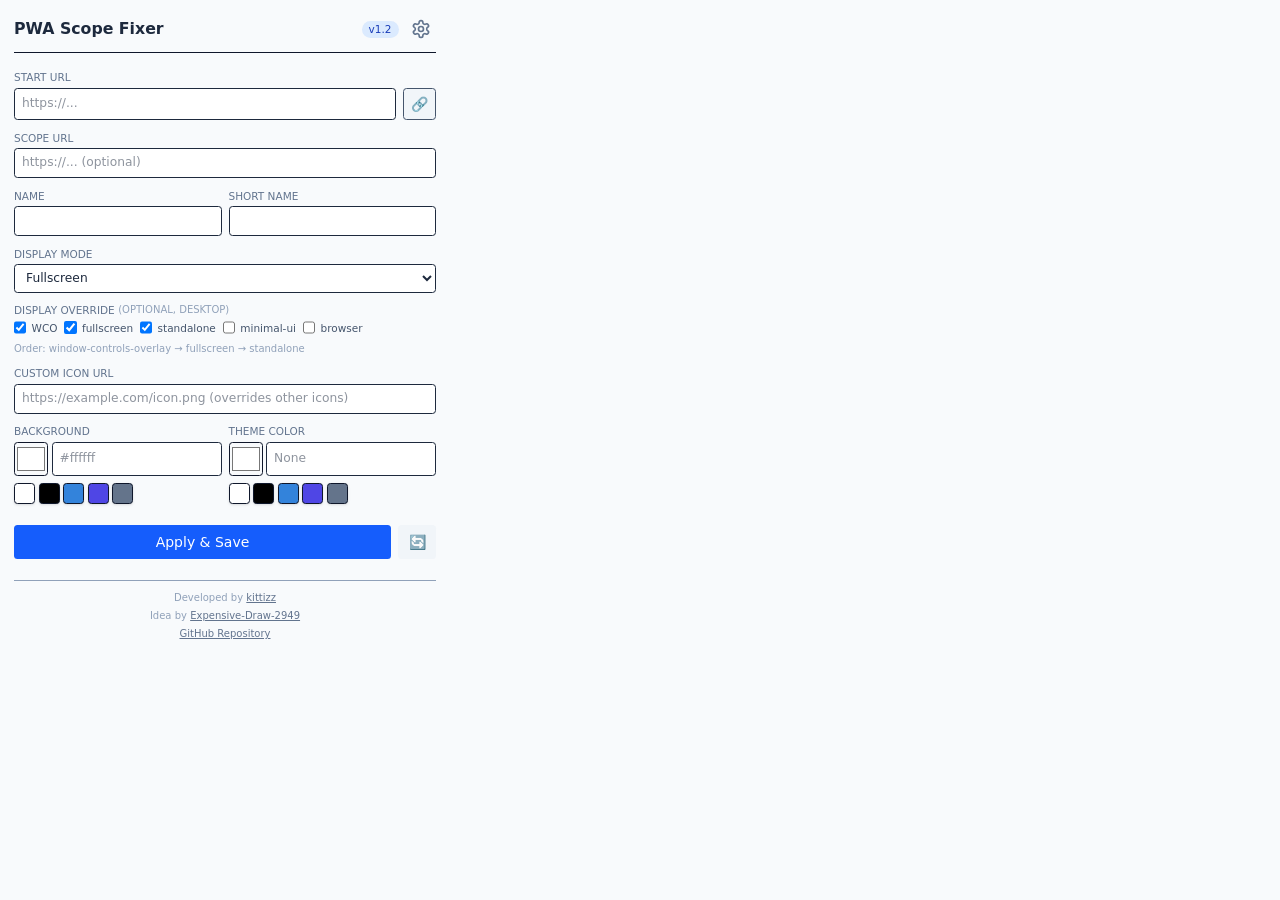
<file: popup/index.html>
<!DOCTYPE html>
<html lang="en">
    <head>
        <meta charset="UTF-8" />
        <meta name="viewport" content="width=device-width, initial-scale=1.0" />
        <link rel="icon" type="image/png" href="../icon16-4vxs46b9.png" />
        <title>PWA Scope Fixer</title>
        
    <link rel="stylesheet" crossorigin href="../chunk-z0m4fa91.css"><script type="module" crossorigin src="../chunk-rzs2w3fz.js"></script></head>
    <body>
        <div id="root"></div>
        
    </body>
</html>
</file>
<file: chunk-z0m4fa91.css>
/*! tailwindcss v4.1.14 | MIT License | https://tailwindcss.com */@layer properties;@layer theme,base,components,utilities;@layer theme{:root,:host{--font-sans:ui-sans-serif,system-ui,sans-serif,"Apple Color Emoji","Segoe UI Emoji","Segoe UI Symbol","Noto Color Emoji";--font-mono:ui-monospace,SFMono-Regular,Menlo,Monaco,Consolas,"Liberation Mono","Courier New",monospace;--color-red-50:oklch(97.1% .013 17.38);--color-red-200:oklch(88.5% .062 18.334);--color-red-700:oklch(50.5% .213 27.518);--color-green-50:oklch(98.2% .018 155.826);--color-green-200:oklch(92.5% .084 155.995);--color-green-600:oklch(62.7% .194 149.214);--color-green-700:oklch(52.7% .154 150.069);--color-blue-100:oklch(93.2% .032 255.585);--color-blue-500:oklch(62.3% .214 259.815);--color-blue-600:oklch(54.6% .245 262.881);--color-blue-700:oklch(48.8% .243 264.376);--color-blue-800:oklch(42.4% .199 265.638);--color-indigo-600:oklch(51.1% .262 276.966);--color-indigo-700:oklch(45.7% .24 277.023);--color-slate-50:oklch(98.4% .003 247.858);--color-slate-100:oklch(96.8% .007 247.896);--color-slate-200:oklch(92.9% .013 255.508);--color-slate-300:oklch(86.9% .022 252.894);--color-slate-400:oklch(70.4% .04 256.788);--color-slate-500:oklch(55.4% .046 257.417);--color-slate-600:oklch(44.6% .043 257.281);--color-slate-700:oklch(37.2% .044 257.287);--color-slate-800:oklch(27.9% .041 260.031);--color-slate-900:oklch(20.8% .042 265.755);--color-gray-300:oklch(87.2% .01 258.338);--color-gray-500:oklch(55.1% .027 264.364);--color-gray-700:oklch(37.3% .034 259.733);--color-gray-800:oklch(27.8% .033 256.848);--color-white:#fff;--spacing:.25rem;--container-md:28rem;--container-7xl:80rem;--text-xs:.75rem;--text-xs--line-height:calc(1/.75);--text-sm:.875rem;--text-sm--line-height:calc(1.25/.875);--text-lg:1.125rem;--text-lg--line-height:calc(1.75/1.125);--text-xl:1.25rem;--text-xl--line-height:calc(1.75/1.25);--text-4xl:2.25rem;--text-4xl--line-height:calc(2.5/2.25);--font-weight-normal:400;--font-weight-medium:500;--font-weight-bold:700;--radius-lg:.5rem;--default-transition-duration:.15s;--default-transition-timing-function:cubic-bezier(.4,0,.2,1);--default-font-family:var(--font-sans);--default-mono-font-family:var(--font-mono)}}@layer base{*,:after,:before{box-sizing:border-box;border:0 solid;margin:0;padding:0}::backdrop{box-sizing:border-box;border:0 solid;margin:0;padding:0}::-webkit-file-upload-button{box-sizing:border-box;border:0 solid;margin:0;padding:0}::file-selector-button{box-sizing:border-box;border:0 solid;margin:0;padding:0}html,:host{-webkit-text-size-adjust:100%;tab-size:4;line-height:1.5;font-family:var(--default-font-family,ui-sans-serif,system-ui,sans-serif,"Apple Color Emoji","Segoe UI Emoji","Segoe UI Symbol","Noto Color Emoji");font-feature-settings:var(--default-font-feature-settings,normal);font-variation-settings:var(--default-font-variation-settings,normal);-webkit-tap-highlight-color:transparent}hr{color:inherit;border-top-width:1px;height:0}abbr:where([title]){-webkit-text-decoration:underline dotted;text-decoration:underline dotted}h1,h2,h3,h4,h5,h6{font-size:inherit;font-weight:inherit}a{color:inherit;-webkit-text-decoration:inherit;text-decoration:inherit}b,strong{font-weight:bolder}code,kbd,samp,pre{font-family:var(--default-mono-font-family,ui-monospace,SFMono-Regular,Menlo,Monaco,Consolas,"Liberation Mono","Courier New",monospace);font-feature-settings:var(--default-mono-font-feature-settings,normal);font-variation-settings:var(--default-mono-font-variation-settings,normal);font-size:1em}small{font-size:80%}sub,sup{position:relative;vertical-align:baseline;font-size:75%;line-height:0}sub{bottom:-.25em}sup{top:-.5em}table{text-indent:0;border-color:inherit;border-collapse:collapse}:-moz-focusring{outline:auto}progress{vertical-align:baseline}summary{display:list-item}ol,ul,menu{list-style:none}img,svg,video,canvas,audio,iframe,embed,object{display:block;vertical-align:middle}img,video{max-width:100%;height:auto}button,input,select,optgroup,textarea{font:inherit;font-feature-settings:inherit;font-variation-settings:inherit;letter-spacing:inherit;color:inherit;opacity:1;background-color:#0000;border-radius:0}::-webkit-file-upload-button{font:inherit;font-feature-settings:inherit;font-variation-settings:inherit;letter-spacing:inherit;color:inherit;opacity:1;background-color:#0000;border-radius:0}::file-selector-button{font:inherit;font-feature-settings:inherit;font-variation-settings:inherit;letter-spacing:inherit;color:inherit;opacity:1;background-color:#0000;border-radius:0}:where(select:-webkit-any([multiple],[size])) optgroup{font-weight:bolder}:where(select:-moz-any([multiple],[size])) optgroup{font-weight:bolder}:where(select:is([multiple],[size])) optgroup{font-weight:bolder}:where(select:-webkit-any([multiple],[size])) optgroup option{padding-inline-start:20px}:where(select:-moz-any([multiple],[size])) optgroup option{padding-inline-start:20px}:where(select:is([multiple],[size])) optgroup option{padding-inline-start:20px}::-webkit-file-upload-button{margin-inline-end:4px}::file-selector-button{margin-inline-end:4px}::placeholder{opacity:1}@supports ( not (-webkit-appearance: -apple-pay-button)) or (contain-intrinsic-size: 1px){::placeholder{color:currentColor}@supports (color: color-mix(in lab, red, red)){::placeholder{color:color-mix(in oklab,currentcolor 50%,transparent)}}}textarea{resize:vertical}::-webkit-search-decoration{-webkit-appearance:none}::-webkit-date-and-time-value{text-align:inherit;min-height:1lh}::-webkit-datetime-edit{display:inline-flex}::-webkit-datetime-edit-fields-wrapper{padding:0}::-webkit-datetime-edit{padding-block-start:0;padding-block-end:0}::-webkit-datetime-edit-year-field{padding-block-start:0;padding-block-end:0}::-webkit-datetime-edit-month-field{padding-block-start:0;padding-block-end:0}::-webkit-datetime-edit-day-field{padding-block-start:0;padding-block-end:0}::-webkit-datetime-edit-hour-field{padding-block-start:0;padding-block-end:0}::-webkit-datetime-edit-minute-field{padding-block-start:0;padding-block-end:0}::-webkit-datetime-edit-second-field{padding-block-start:0;padding-block-end:0}::-webkit-datetime-edit-millisecond-field{padding-block-start:0;padding-block-end:0}::-webkit-datetime-edit-meridiem-field{padding-block-start:0;padding-block-end:0}::-webkit-calendar-picker-indicator{line-height:1}:-moz-ui-invalid{box-shadow:none}button{appearance:button}input:where([type=button],[type=reset],[type=submit]){appearance:button}::-webkit-file-upload-button{appearance:button}::file-selector-button{appearance:button}::-webkit-inner-spin-button{height:auto}::-webkit-outer-spin-button{height:auto}[hidden]:where(:not([hidden=until-found])){display:none!important}}@layer utilities{.visible{visibility:visible}.sr-only{position:absolute;overflow:hidden;clip-path:inset(50%);white-space:nowrap;border-width:0;width:1px;height:1px;margin:-1px;padding:0}.absolute{position:absolute}.fixed{position:fixed}.relative{position:relative}.-top-1{top:calc(var(--spacing)*-1)}.-right-1{right:calc(var(--spacing)*-1)}.-bottom-1{bottom:calc(var(--spacing)*-1)}.left-1\/2{left:50%}.z-10{z-index:10}.\!container{width:100%!important}@media (min-width:40rem){.\!container{max-width:40rem!important}}@media (min-width:48rem){.\!container{max-width:48rem!important}}@media (min-width:64rem){.\!container{max-width:64rem!important}}@media (min-width:80rem){.\!container{max-width:80rem!important}}@media (min-width:96rem){.\!container{max-width:96rem!important}}.container{width:100%}@media (min-width:40rem){.container{max-width:40rem}}@media (min-width:48rem){.container{max-width:48rem}}@media (min-width:64rem){.container{max-width:64rem}}@media (min-width:80rem){.container{max-width:80rem}}@media (min-width:96rem){.container{max-width:96rem}}.mx-auto{margin-inline-start:auto;margin-inline-end:auto}.my-4{margin-block:calc(var(--spacing)*4)}.mt-1{margin-top:calc(var(--spacing)*1)}.mt-2{margin-top:calc(var(--spacing)*2)}.mb-1{margin-bottom:calc(var(--spacing)*1)}.mb-4{margin-bottom:calc(var(--spacing)*4)}.mb-8{margin-bottom:calc(var(--spacing)*8)}.ml-7{margin-left:calc(var(--spacing)*7)}.flex{display:flex}.grid{display:grid}.hidden{display:none}.h-3\.5{height:calc(var(--spacing)*3.5)}.h-4{height:calc(var(--spacing)*4)}.h-5{height:calc(var(--spacing)*5)}.h-6{height:calc(var(--spacing)*6)}.h-10{height:calc(var(--spacing)*10)}.h-24{height:calc(var(--spacing)*24)}.h-\[34px\]{height:34px}.max-h-\[120px\]{max-height:120px}.w-3\.5{width:calc(var(--spacing)*3.5)}.w-4{width:calc(var(--spacing)*4)}.w-5{width:calc(var(--spacing)*5)}.w-6{width:calc(var(--spacing)*6)}.w-10{width:calc(var(--spacing)*10)}.w-\[34px\]{width:34px}.w-\[450px\]{width:450px}.w-full{width:100%}.max-w-7xl{max-width:var(--container-7xl)}.max-w-md{max-width:var(--container-md)}.min-w-0{min-width:calc(var(--spacing)*0)}.flex-1{flex:1}.-translate-x-1\/2{--tw-translate-x:calc(calc(1/2*100%)*-1);translate:var(--tw-translate-x)var(--tw-translate-y)}.transform{transform:var(--tw-rotate-x,)var(--tw-rotate-y,)var(--tw-rotate-z,)var(--tw-skew-x,)var(--tw-skew-y,)}.cursor-pointer{cursor:pointer}.resize{resize:both}.grid-cols-2{grid-template-columns:repeat(2,minmax(0,1fr))}.flex-col{flex-direction:column}.flex-wrap{flex-wrap:wrap}.items-center{align-items: center}.justify-center{justify-content:center}.gap-1{gap:calc(var(--spacing)*1)}.gap-1\.5{gap:calc(var(--spacing)*1.5)}.gap-2{gap:calc(var(--spacing)*2)}.gap-3{gap:calc(var(--spacing)*3)}.gap-4{gap:calc(var(--spacing)*4)}.gap-8{gap:calc(var(--spacing)*8)}:where(.space-x-2>:not(:last-child)){--tw-space-x-reverse:0;margin-inline-start:calc(calc(var(--spacing)*2)*var(--tw-space-x-reverse));margin-inline-end:calc(calc(var(--spacing)*2)*calc(1 - var(--tw-space-x-reverse)))}.overflow-y-auto{overflow-y:auto}.rounded{border-radius:.25rem}.rounded-full{border-radius:3.40282e38px}.rounded-lg{border-radius:var(--radius-lg)}.border{border-style:var(--tw-border-style);border-width:1px}.border-t{border-top-style:var(--tw-border-style);border-top-width:1px}.border-b{border-bottom-style:var(--tw-border-style);border-bottom-width:1px}.border-green-200{border-color:var(--color-green-200)}.border-red-200{border-color:var(--color-red-200)}.border-slate-300{border-color:var(--color-slate-300)}.bg-blue-100{background-color:var(--color-blue-100)}.bg-blue-500{background-color:var(--color-blue-500)}.bg-blue-600{background-color:var(--color-blue-600)}.bg-green-50{background-color:var(--color-green-50)}.bg-indigo-600{background-color:var(--color-indigo-600)}.bg-red-50{background-color:var(--color-red-50)}.bg-slate-50{background-color:var(--color-slate-50)}.bg-slate-100{background-color:var(--color-slate-100)}.bg-slate-800{background-color:var(--color-slate-800)}.bg-white{background-color:var(--color-white)}.object-contain{object-fit:contain}.p-0{padding:calc(var(--spacing)*0)}.p-1\.5{padding:calc(var(--spacing)*1.5)}.p-2{padding:calc(var(--spacing)*2)}.p-4{padding:calc(var(--spacing)*4)}.p-6{padding:calc(var(--spacing)*6)}.p-8{padding:calc(var(--spacing)*8)}.px-1{padding-inline:calc(var(--spacing)*1)}.px-2{padding-inline:calc(var(--spacing)*2)}.px-3{padding-inline:calc(var(--spacing)*3)}.px-4{padding-inline:calc(var(--spacing)*4)}.py-0\.5{padding-block:calc(var(--spacing)*.5)}.py-1\.5{padding-block:calc(var(--spacing)*1.5)}.py-2{padding-block:calc(var(--spacing)*2)}.pt-3{padding-top:calc(var(--spacing)*3)}.pb-2{padding-bottom:calc(var(--spacing)*2)}.text-center{text-align:center}.text-left{text-align:left}.text-4xl{font-size:var(--text-4xl);line-height:var(--tw-leading,var(--text-4xl--line-height))}.text-lg{font-size:var(--text-lg);line-height:var(--tw-leading,var(--text-lg--line-height))}.text-sm{font-size:var(--text-sm);line-height:var(--tw-leading,var(--text-sm--line-height))}.text-xl{font-size:var(--text-xl);line-height:var(--tw-leading,var(--text-xl--line-height))}.text-xs{font-size:var(--text-xs);line-height:var(--tw-leading,var(--text-xs--line-height))}.text-\[8px\]{font-size:8px}.text-\[10px\]{font-size:10px}.font-bold{--tw-font-weight:var(--font-weight-bold);font-weight:var(--font-weight-bold)}.font-medium{--tw-font-weight:var(--font-weight-medium);font-weight:var(--font-weight-medium)}.font-normal{--tw-font-weight:var(--font-weight-normal);font-weight:var(--font-weight-normal)}.whitespace-nowrap{white-space:nowrap}.text-blue-600{color:var(--color-blue-600)}.text-blue-800{color:var(--color-blue-800)}.text-gray-500{color:var(--color-gray-500)}.text-gray-700{color:var(--color-gray-700)}.text-green-600{color:var(--color-green-600)}.text-green-700{color:var(--color-green-700)}.text-red-700{color:var(--color-red-700)}.text-slate-400{color:var(--color-slate-400)}.text-slate-500{color:var(--color-slate-500)}.text-slate-600{color:var(--color-slate-600)}.text-slate-800{color:var(--color-slate-800)}.text-white{color:var(--color-white)}.uppercase{text-transform:uppercase}.underline{text-decoration-line:underline}.opacity-0{opacity:0}.opacity-50{opacity:.5}.opacity-100{opacity:1}.shadow-lg{--tw-shadow:0 10px 15px -3px var(--tw-shadow-color,#0000001a),0 4px 6px -4px var(--tw-shadow-color,#0000001a);box-shadow:var(--tw-inset-shadow),var(--tw-inset-ring-shadow),var(--tw-ring-offset-shadow),var(--tw-ring-shadow),var(--tw-shadow)}.shadow-sm{--tw-shadow:0 1px 3px 0 var(--tw-shadow-color,#0000001a),0 1px 2px -1px var(--tw-shadow-color,#0000001a);box-shadow:var(--tw-inset-shadow),var(--tw-inset-ring-shadow),var(--tw-ring-offset-shadow),var(--tw-ring-shadow),var(--tw-shadow)}.ring-2{--tw-ring-shadow:var(--tw-ring-inset,)0 0 0 calc(2px + var(--tw-ring-offset-width))var(--tw-ring-color,currentcolor);box-shadow:var(--tw-inset-shadow),var(--tw-inset-ring-shadow),var(--tw-ring-offset-shadow),var(--tw-ring-shadow),var(--tw-shadow)}.ring-blue-500{--tw-ring-color:var(--color-blue-500)}.ring-offset-1{--tw-ring-offset-width:1px;--tw-ring-offset-shadow:var(--tw-ring-inset,)0 0 0 var(--tw-ring-offset-width)var(--tw-ring-offset-color)}.blur{--tw-blur:blur(8px);filter:var(--tw-blur,)var(--tw-brightness,)var(--tw-contrast,)var(--tw-grayscale,)var(--tw-hue-rotate,)var(--tw-invert,)var(--tw-saturate,)var(--tw-sepia,)var(--tw-drop-shadow,)}.grayscale{--tw-grayscale:grayscale(100%);filter:var(--tw-blur,)var(--tw-brightness,)var(--tw-contrast,)var(--tw-grayscale,)var(--tw-hue-rotate,)var(--tw-invert,)var(--tw-saturate,)var(--tw-sepia,)var(--tw-drop-shadow,)}.transition-all{transition-property:all;transition-timing-function:var(--tw-ease,var(--default-transition-timing-function));transition-duration:var(--tw-duration,var(--default-transition-duration))}.transition-colors{transition-property:color,background-color,border-color,outline-color,text-decoration-color,fill,stroke,--tw-gradient-from,--tw-gradient-via,--tw-gradient-to;transition-timing-function:var(--tw-ease,var(--default-transition-timing-function));transition-duration:var(--tw-duration,var(--default-transition-duration))}.transition-opacity{transition-property:opacity;transition-timing-function:var(--tw-ease,var(--default-transition-timing-function));transition-duration:var(--tw-duration,var(--default-transition-duration))}.transition-transform{transition-property:transform,translate,scale,rotate;transition-timing-function:var(--tw-ease,var(--default-transition-timing-function));transition-duration:var(--tw-duration,var(--default-transition-duration))}.duration-300{--tw-duration:.3s;transition-duration:.3s}@media (hover:hover){.group-hover\:opacity-100:is(:where(.group):hover *){opacity:1}}@media (hover:hover){.group-hover\:grayscale-0:is(:where(.group):hover *){--tw-grayscale:grayscale(0%);filter:var(--tw-blur,)var(--tw-brightness,)var(--tw-contrast,)var(--tw-grayscale,)var(--tw-hue-rotate,)var(--tw-invert,)var(--tw-saturate,)var(--tw-sepia,)var(--tw-drop-shadow,)}}@media (hover:hover){.hover\:scale-110:hover{--tw-scale-x:110%;--tw-scale-y:110%;--tw-scale-z:110%;scale:var(--tw-scale-x)var(--tw-scale-y)}}@media (hover:hover){.hover\:bg-blue-700:hover{background-color:var(--color-blue-700)}}@media (hover:hover){.hover\:bg-indigo-700:hover{background-color:var(--color-indigo-700)}}@media (hover:hover){.hover\:bg-slate-200:hover{background-color:var(--color-slate-200)}}@media (hover:hover){.hover\:text-blue-600:hover{color:var(--color-blue-600)}}@media (hover:hover){.hover\:text-slate-700:hover{color:var(--color-slate-700)}}@media (hover:hover){.hover\:underline:hover{text-decoration-line:underline}}@media (hover:hover){.hover\:drop-shadow-\[0_0_2em_\#646cffaa\]:hover{--tw-drop-shadow-size:drop-shadow(0 0 2em var(--tw-drop-shadow-color,#646cffaa));--tw-drop-shadow:var(--tw-drop-shadow-size);filter:var(--tw-blur,)var(--tw-brightness,)var(--tw-contrast,)var(--tw-grayscale,)var(--tw-hue-rotate,)var(--tw-invert,)var(--tw-saturate,)var(--tw-sepia,)var(--tw-drop-shadow,)}}.focus\:ring-2:focus{--tw-ring-shadow:var(--tw-ring-inset,)0 0 0 calc(2px + var(--tw-ring-offset-width))var(--tw-ring-color,currentcolor);box-shadow:var(--tw-inset-shadow),var(--tw-inset-ring-shadow),var(--tw-ring-offset-shadow),var(--tw-ring-shadow),var(--tw-shadow)}.focus\:ring-blue-500:focus{--tw-ring-color:var(--color-blue-500)}.focus\:outline-none:focus{--tw-outline-style:none;outline-style:none}@media (prefers-color-scheme:dark){.dark\:bg-gray-800{background-color:var(--color-gray-800)}}@media (prefers-color-scheme:dark){.dark\:text-gray-300{color:var(--color-gray-300)}}}@layer base{:root{background-color:var(--color-slate-50);font-family:var(--font-sans);font-size:var(--text-sm);line-height:var(--tw-leading,var(--text-sm--line-height));color:var(--color-slate-900)}body{margin:calc(var(--spacing)*0);overflow:hidden;padding:calc(var(--spacing)*0);width:450px}}@property --tw-translate-x{syntax:"*";inherits:false;initial-value:0}@property --tw-translate-y{syntax:"*";inherits:false;initial-value:0}@property --tw-translate-z{syntax:"*";inherits:false;initial-value:0}@property --tw-rotate-x{syntax:"*";inherits:false}@property --tw-rotate-y{syntax:"*";inherits:false}@property --tw-rotate-z{syntax:"*";inherits:false}@property --tw-skew-x{syntax:"*";inherits:false}@property --tw-skew-y{syntax:"*";inherits:false}@property --tw-space-x-reverse{syntax:"*";inherits:false;initial-value:0}@property --tw-border-style{syntax:"*";inherits:false;initial-value:solid}@property --tw-font-weight{syntax:"*";inherits:false}@property --tw-shadow{syntax:"*";inherits:false;initial-value:0 0 #0000}@property --tw-shadow-color{syntax:"*";inherits:false}@property --tw-shadow-alpha{syntax:"<percentage>";inherits:false;initial-value:100%}@property --tw-inset-shadow{syntax:"*";inherits:false;initial-value:0 0 #0000}@property --tw-inset-shadow-color{syntax:"*";inherits:false}@property --tw-inset-shadow-alpha{syntax:"<percentage>";inherits:false;initial-value:100%}@property --tw-ring-color{syntax:"*";inherits:false}@property --tw-ring-shadow{syntax:"*";inherits:false;initial-value:0 0 #0000}@property --tw-inset-ring-color{syntax:"*";inherits:false}@property --tw-inset-ring-shadow{syntax:"*";inherits:false;initial-value:0 0 #0000}@property --tw-ring-inset{syntax:"*";inherits:false}@property --tw-ring-offset-width{syntax:"<length>";inherits:false;initial-value:0}@property --tw-ring-offset-color{syntax:"*";inherits:false;initial-value:#fff}@property --tw-ring-offset-shadow{syntax:"*";inherits:false;initial-value:0 0 #0000}@property --tw-blur{syntax:"*";inherits:false}@property --tw-brightness{syntax:"*";inherits:false}@property --tw-contrast{syntax:"*";inherits:false}@property --tw-grayscale{syntax:"*";inherits:false}@property --tw-hue-rotate{syntax:"*";inherits:false}@property --tw-invert{syntax:"*";inherits:false}@property --tw-opacity{syntax:"*";inherits:false}@property --tw-saturate{syntax:"*";inherits:false}@property --tw-sepia{syntax:"*";inherits:false}@property --tw-drop-shadow{syntax:"*";inherits:false}@property --tw-drop-shadow-color{syntax:"*";inherits:false}@property --tw-drop-shadow-alpha{syntax:"<percentage>";inherits:false;initial-value:100%}@property --tw-drop-shadow-size{syntax:"*";inherits:false}@property --tw-duration{syntax:"*";inherits:false}@property --tw-scale-x{syntax:"*";inherits:false;initial-value:1}@property --tw-scale-y{syntax:"*";inherits:false;initial-value:1}@property --tw-scale-z{syntax:"*";inherits:false;initial-value:1}@layer properties{@supports ((-webkit-hyphens: none) and ( not (margin-trim: inline))) or ((-moz-orient: inline) and ( not (color:rgb(from red r g b)))){*,:before,:after,::backdrop{--tw-translate-x:0;--tw-translate-y:0;--tw-translate-z:0;--tw-rotate-x:initial;--tw-rotate-y:initial;--tw-rotate-z:initial;--tw-skew-x:initial;--tw-skew-y:initial;--tw-space-x-reverse:0;--tw-border-style:solid;--tw-font-weight:initial;--tw-shadow:0 0 #0000;--tw-shadow-color:initial;--tw-shadow-alpha:100%;--tw-inset-shadow:0 0 #0000;--tw-inset-shadow-color:initial;--tw-inset-shadow-alpha:100%;--tw-ring-color:initial;--tw-ring-shadow:0 0 #0000;--tw-inset-ring-color:initial;--tw-inset-ring-shadow:0 0 #0000;--tw-ring-inset:initial;--tw-ring-offset-width:0px;--tw-ring-offset-color:#fff;--tw-ring-offset-shadow:0 0 #0000;--tw-blur:initial;--tw-brightness:initial;--tw-contrast:initial;--tw-grayscale:initial;--tw-hue-rotate:initial;--tw-invert:initial;--tw-opacity:initial;--tw-saturate:initial;--tw-sepia:initial;--tw-drop-shadow:initial;--tw-drop-shadow-color:initial;--tw-drop-shadow-alpha:100%;--tw-drop-shadow-size:initial;--tw-duration:initial;--tw-scale-x:1;--tw-scale-y:1;--tw-scale-z:1}}}
</file>
